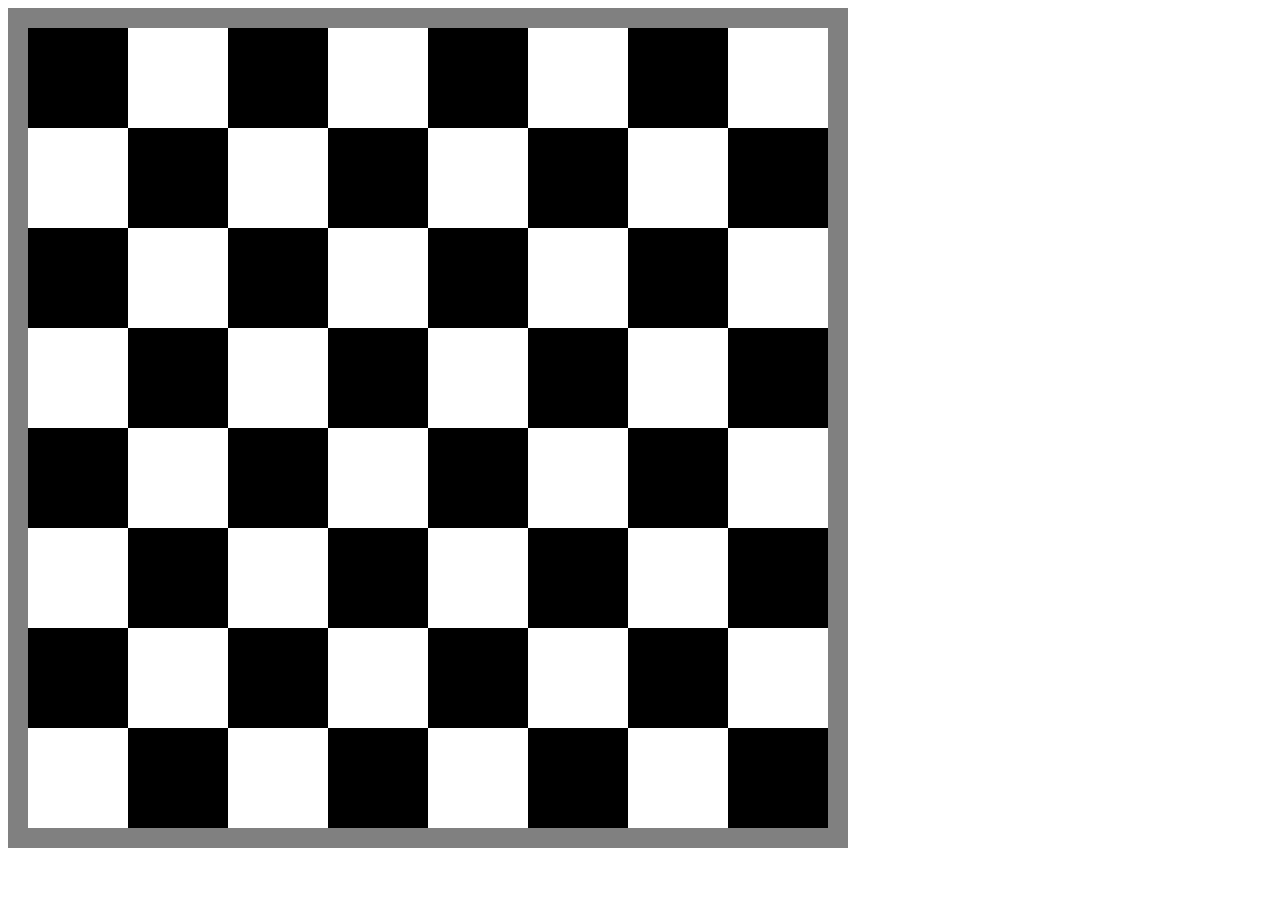
<file: index.html>
<html>

<head>

<link rel="stylesheet" href="chessb.css">

</head>
<body>

<div class="row">
<div class="black"></div>
<div class="white"></div>
<div class="black"></div>
<div class="white"></div>
<div class="black"></div>
<div class="white"></div>
<div class="black"></div>
<div class="white"></div>
</div>
<div class="row">
<div class="white"></div>
<div class="black"></div>
<div class="white"></div>
<div class="black"></div>
<div class="white"></div>
<div class="black"></div>
<div class="white"></div>
<div class="black"></div>
</div>
<div class="row">
<div class="black"></div>
<div class="white"></div>
<div class="black"></div>
<div class="white"></div>
<div class="black"></div>
<div class="white"></div>
<div class="black"></div>
<div class="white"></div>
</div>
<div class="row">
<div class="white"></div>
<div class="black"></div>
<div class="white"></div>
<div class="black"></div>
<div class="white"></div>
<div class="black"></div>
<div class="white"></div>
<div class="black"></div>
</div>
<div class="row">
<div class="black"></div>
<div class="white"></div>
<div class="black"></div>
<div class="white"></div>
<div class="black"></div>
<div class="white"></div>
<div class="black"></div>
<div class="white"></div>
</div>
<div class="row">
<div class="white"></div>
<div class="black"></div>
<div class="white"></div>
<div class="black"></div>
<div class="white"></div>
<div class="black"></div>
<div class="white"></div>
<div class="black"></div>
</div>
<div class="row">
<div class="black"></div>
<div class="white"></div>
<div class="black"></div>
<div class="white"></div>
<div class="black"></div>
<div class="white"></div>
<div class="black"></div>
<div class="white"></div>
</div>
<div class="row">
<div class="white"></div>
<div class="black"></div>
<div class="white"></div>
<div class="black"></div>
<div class="white"></div>
<div class="black"></div>
<div class="white"></div>
<div class="black"></div>
</div>


</body>
</html>
</file>
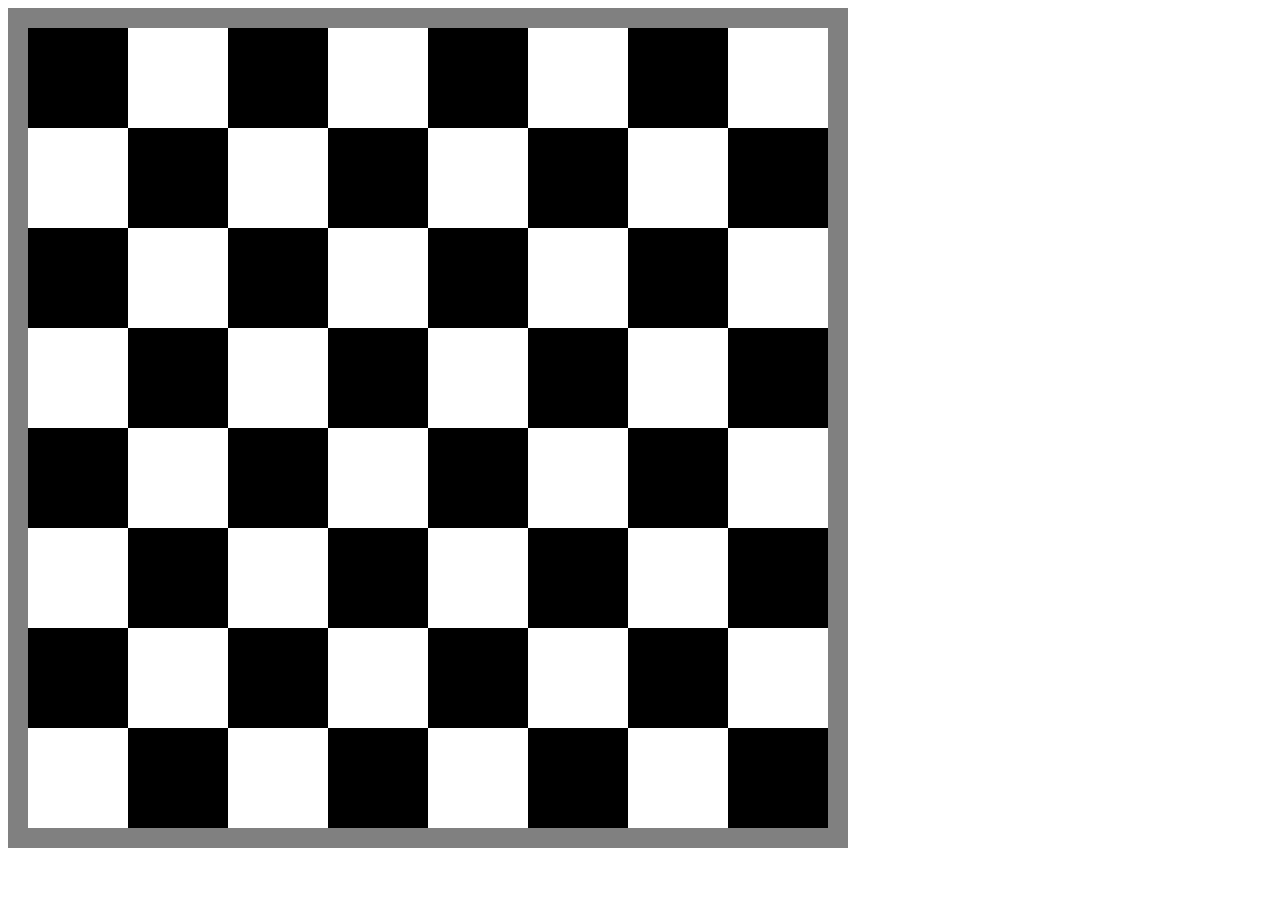
<file: chessb.html>
<html>

<head>

<link rel="stylesheet" href="chessb.css">

</head>
<body>

<div class="row">
<div class="black"></div>
<div class="white"></div>
<div class="black"></div>
<div class="white"></div>
<div class="black"></div>
<div class="white"></div>
<div class="black"></div>
<div class="white"></div>
</div>
<div class="row">
<div class="white"></div>
<div class="black"></div>
<div class="white"></div>
<div class="black"></div>
<div class="white"></div>
<div class="black"></div>
<div class="white"></div>
<div class="black"></div>
</div>
<div class="row">
<div class="black"></div>
<div class="white"></div>
<div class="black"></div>
<div class="white"></div>
<div class="black"></div>
<div class="white"></div>
<div class="black"></div>
<div class="white"></div>
</div>
<div class="row">
<div class="white"></div>
<div class="black"></div>
<div class="white"></div>
<div class="black"></div>
<div class="white"></div>
<div class="black"></div>
<div class="white"></div>
<div class="black"></div>
</div>
<div class="row">
<div class="black"></div>
<div class="white"></div>
<div class="black"></div>
<div class="white"></div>
<div class="black"></div>
<div class="white"></div>
<div class="black"></div>
<div class="white"></div>
</div>
<div class="row">
<div class="white"></div>
<div class="black"></div>
<div class="white"></div>
<div class="black"></div>
<div class="white"></div>
<div class="black"></div>
<div class="white"></div>
<div class="black"></div>
</div>
<div class="row">
<div class="black"></div>
<div class="white"></div>
<div class="black"></div>
<div class="white"></div>
<div class="black"></div>
<div class="white"></div>
<div class="black"></div>
<div class="white"></div>
</div>
<div class="row">
<div class="white"></div>
<div class="black"></div>
<div class="white"></div>
<div class="black"></div>
<div class="white"></div>
<div class="black"></div>
<div class="white"></div>
<div class="black"></div>
</div>


</body>
</html>
</file>
<file: chessb.css>
html{
    background-color:white;
}
body{
    background-color: white;
    width:800px;
    height:800px;
    
    border: 20px solid grey;
}

.row{
    height:100px;
    width:800px;
   float: left;
}
.black{
    height:100px;
    width:100px;
    background-color:black;
    float:left;
}
.white{
    height:100px;
    width:100px;
    background-color:white;
    float:left;
}
</file>
